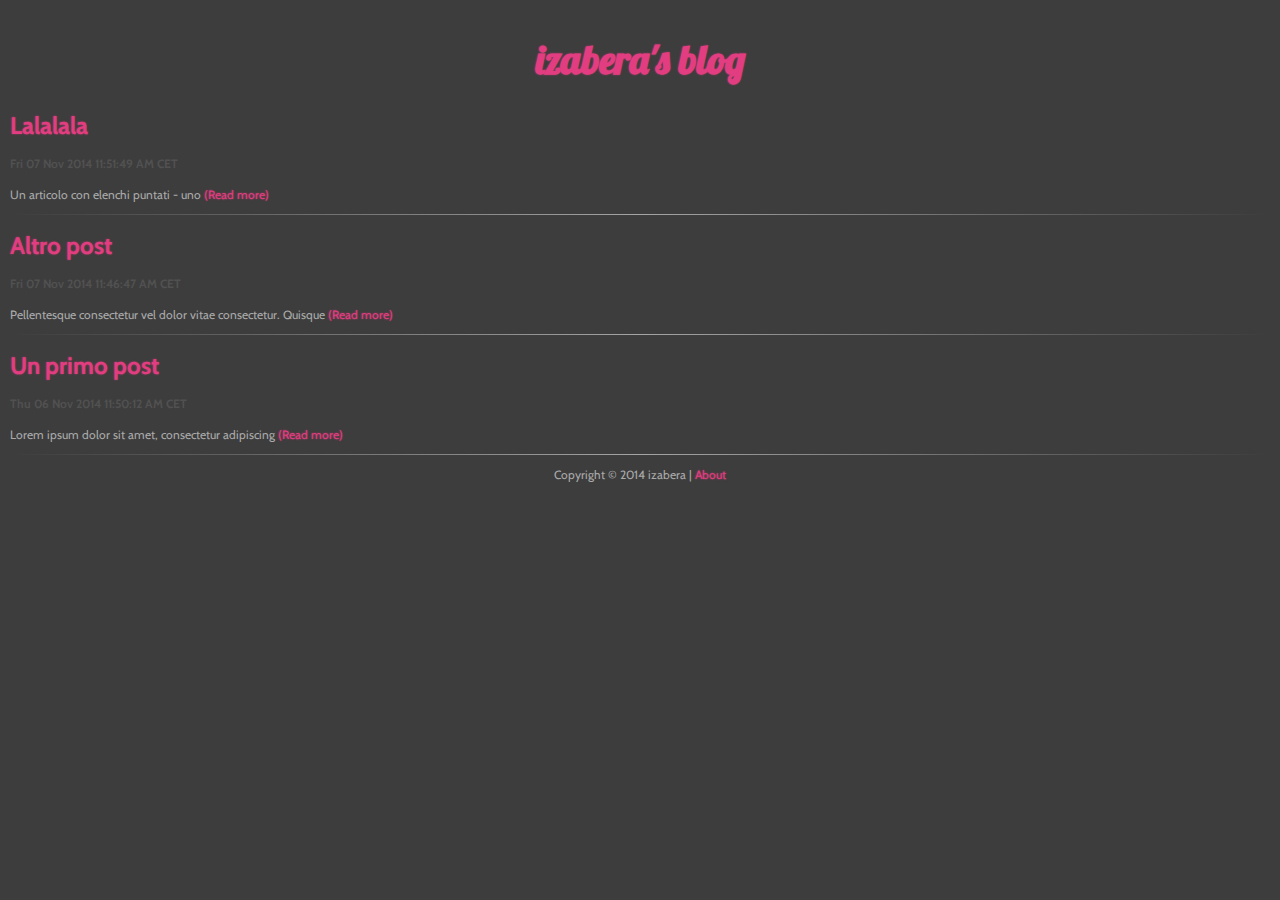
<file: index.html>
<!DOCTYPE HTML PUBLIC "-//W3C//DTD HTML 4.01//EN" "http://www.w3.org/TR/html4/strict.dtd">
<html lang="en">
  <head>
    <meta http-equiv="Content-Type" content="text/html; charset=utf-8">
  <title>izabera's blog - index</title>
  <link rel="stylesheet" type="text/css" href="/css/style.css">
  <link rel="stylesheet" type="text/css" href="http://fonts.googleapis.com/css?family=Lobster">
  <link rel="stylesheet" type="text/css" href="http://fonts.googleapis.com/css?family=Cabin">
</head>
<body>
  <h1 id="title"><a href="/">izabera's blog</a></h1>
<h1><a href='html/lalalala.html'>Lalalala
</a></h1>
<h4 id="timestamp">Fri 07 Nov 2014 11:51:49 AM CET</h4>

<p>
Un
articolo
con
elenchi
puntati
-
uno
<a href='html/lalalala.html'>(Read more)</a></p><hr><h1><a href='html/altro-post.html'>Altro post
</a></h1>
<h4 id="timestamp">Fri 07 Nov 2014 11:46:47 AM CET</h4>

<p>
Pellentesque
consectetur
vel
dolor
vitae
consectetur.
Quisque
<a href='html/altro-post.html'>(Read more)</a></p><hr><h1><a href='html/un-primo-post.html'>Un primo post
</a></h1>
<h4 id="timestamp">Thu 06 Nov 2014 11:50:12 AM CET</h4>

<p>
Lorem
ipsum
dolor
sit
amet,
consectetur
adipiscing
<a href='html/un-primo-post.html'>(Read more)</a></p><hr><p id="footer">Copyright © 2014 izabera | <a href="/html/about.html">About</a></p></body></html>
</file>
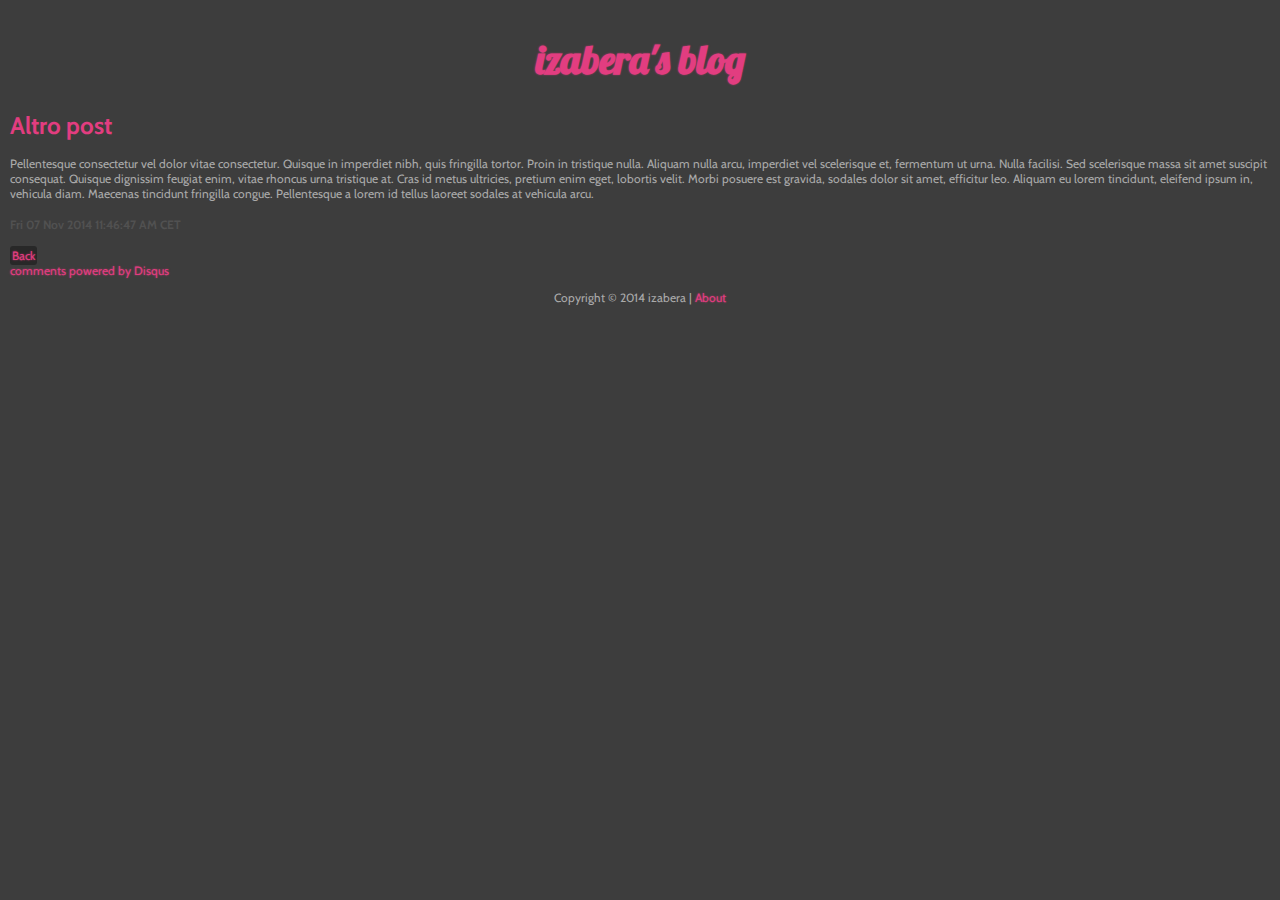
<file: html/altro-post.html>
<!DOCTYPE HTML PUBLIC "-//W3C//DTD HTML 4.01//EN" "http://www.w3.org/TR/html4/strict.dtd">
<html lang="en">
  <head>
    <meta http-equiv="Content-Type" content="text/html; charset=utf-8">
  <title>izabera's blog - Altro post</title>
  <link rel="stylesheet" type="text/css" href="/css/style.css">
  <link rel="stylesheet" type="text/css" href="http://fonts.googleapis.com/css?family=Lobster">
  <link rel="stylesheet" type="text/css" href="http://fonts.googleapis.com/css?family=Cabin">
</head>
<body>
  <h1 id="title"><a href="/">izabera's blog</a></h1>
<h1>Altro post</h1>
<p>Pellentesque consectetur vel dolor vitae consectetur. Quisque in imperdiet nibh, quis fringilla tortor. Proin in tristique nulla. Aliquam nulla arcu, imperdiet vel scelerisque et, fermentum ut urna. Nulla facilisi. Sed scelerisque massa sit amet suscipit consequat. Quisque dignissim feugiat enim, vitae rhoncus urna tristique at. Cras id metus ultricies, pretium enim eget, lobortis velit. Morbi posuere est gravida, sodales dolor sit amet, efficitur leo. Aliquam eu lorem tincidunt, eleifend ipsum in, vehicula diam. Maecenas tincidunt fringilla congue. Pellentesque a lorem id tellus laoreet sodales at vehicula arcu.</p><h4 id="timestamp">Fri 07 Nov 2014 11:46:47 AM CET</h4>

<a href='/' id='back'>Back</a>
<div class='container' id='disqus_thread'></div>
<script type='text/javascript'>
  var disqus_shortname = 'izablog';
  (function() {
    var dsq = document.createElement('script'); dsq.type = 'text/javascript'; dsq.async = true;
    dsq.src = '//' + disqus_shortname + '.disqus.com/embed.js';
    (document.getElementsByTagName('head')[0] || document.getElementsByTagName('body')[0]).appendChild(dsq);
  })();
</script>
<noscript>Please enable JavaScript to view the <a href=http://disqus.com/?ref_noscript>comments powered by Disqus.</a></noscript>
<a href='http://disqus.com' class='dsq-brlink'>comments powered by <span class='logo-disqus'>Disqus</span></a>
<p id="footer">Copyright © 2014 izabera | <a href="/html/about.html">About</a></p></body></html>
</file>
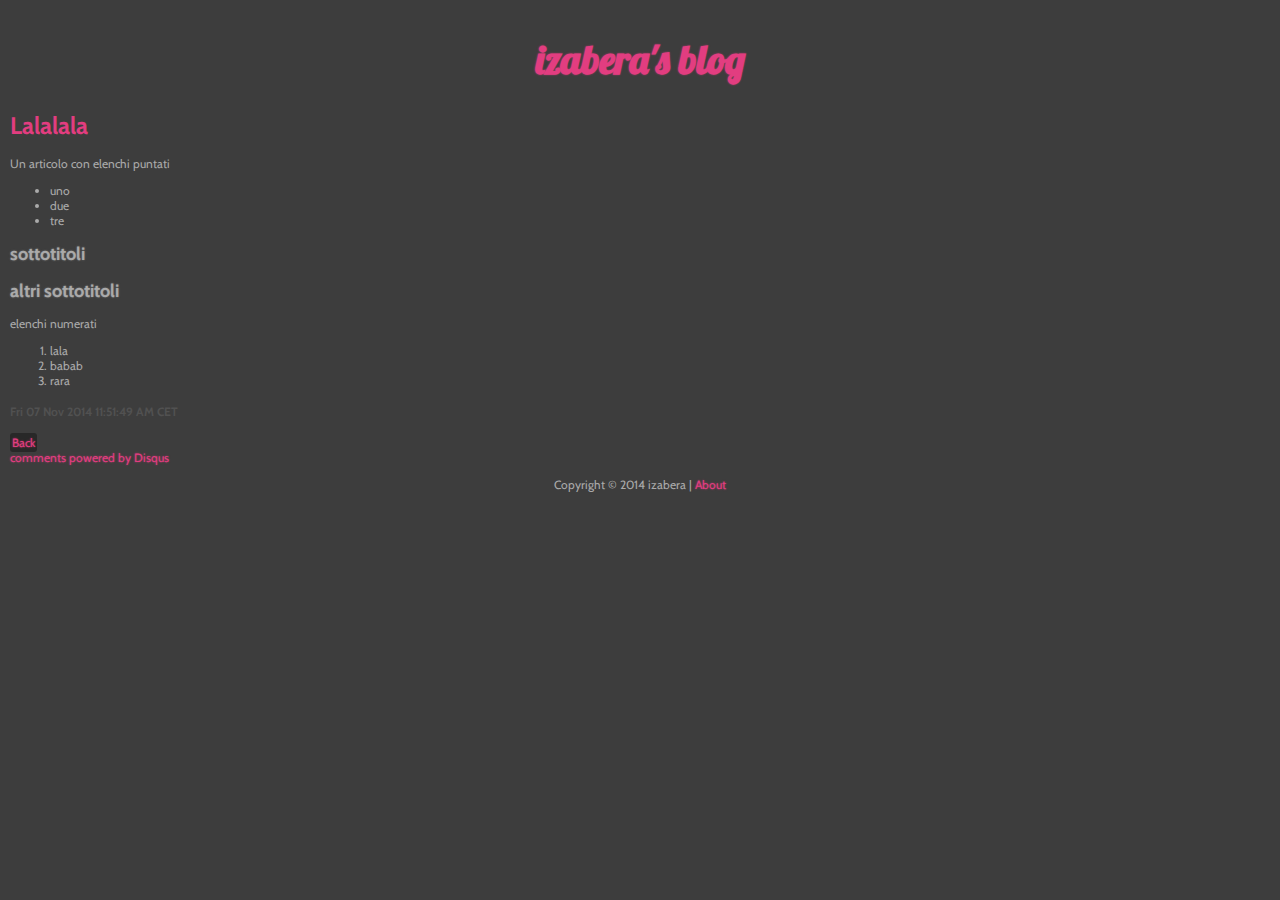
<file: html/lalalala.html>
<!DOCTYPE HTML PUBLIC "-//W3C//DTD HTML 4.01//EN" "http://www.w3.org/TR/html4/strict.dtd">
<html lang="en">
  <head>
    <meta http-equiv="Content-Type" content="text/html; charset=utf-8">
  <title>izabera's blog - Lalalala</title>
  <link rel="stylesheet" type="text/css" href="/css/style.css">
  <link rel="stylesheet" type="text/css" href="http://fonts.googleapis.com/css?family=Lobster">
  <link rel="stylesheet" type="text/css" href="http://fonts.googleapis.com/css?family=Cabin">
</head>
<body>
  <h1 id="title"><a href="/">izabera's blog</a></h1>
<h1>Lalalala</h1>
<p>Un articolo con elenchi puntati</p>
<ul>
<li>uno</li>
<li>due</li>
<li>tre</li>
</ul>
<h2>sottotitoli</h2>
<h2>altri sottotitoli</h2>
<p>elenchi numerati</p>
<ol>
<li>lala</li>
<li>babab</li>
<li>rara</li>
</ol><h4 id="timestamp">Fri 07 Nov 2014 11:51:49 AM CET</h4>

<a href='/' id='back'>Back</a>
<div class='container' id='disqus_thread'></div>
<script type='text/javascript'>
  var disqus_shortname = 'izablog';
  (function() {
    var dsq = document.createElement('script'); dsq.type = 'text/javascript'; dsq.async = true;
    dsq.src = '//' + disqus_shortname + '.disqus.com/embed.js';
    (document.getElementsByTagName('head')[0] || document.getElementsByTagName('body')[0]).appendChild(dsq);
  })();
</script>
<noscript>Please enable JavaScript to view the <a href=http://disqus.com/?ref_noscript>comments powered by Disqus.</a></noscript>
<a href='http://disqus.com' class='dsq-brlink'>comments powered by <span class='logo-disqus'>Disqus</span></a>
<p id="footer">Copyright © 2014 izabera | <a href="/html/about.html">About</a></p></body></html>
</file>
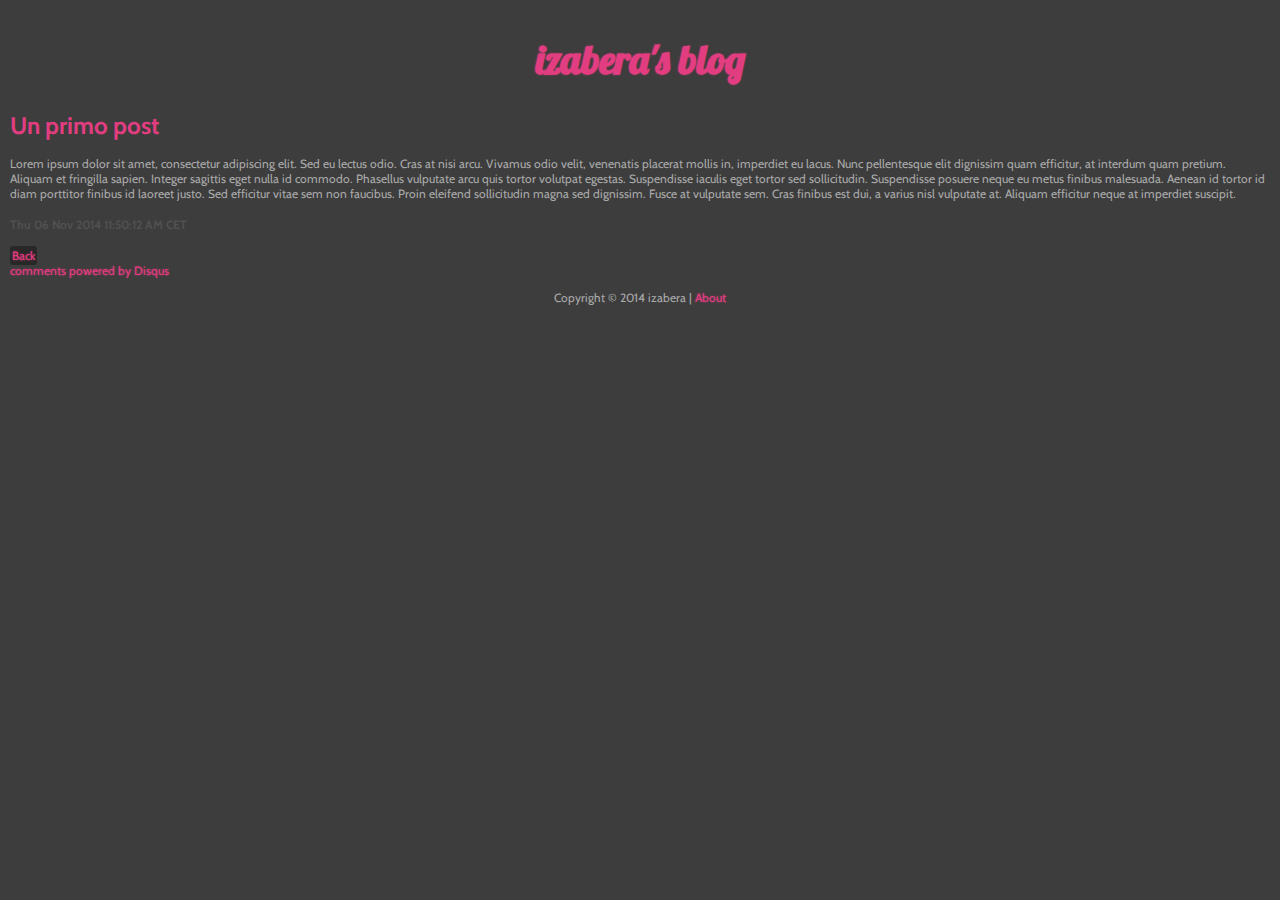
<file: html/un-primo-post.html>
<!DOCTYPE HTML PUBLIC "-//W3C//DTD HTML 4.01//EN" "http://www.w3.org/TR/html4/strict.dtd">
<html lang="en">
  <head>
    <meta http-equiv="Content-Type" content="text/html; charset=utf-8">
  <title>izabera's blog - Un primo post</title>
  <link rel="stylesheet" type="text/css" href="/css/style.css">
  <link rel="stylesheet" type="text/css" href="http://fonts.googleapis.com/css?family=Lobster">
  <link rel="stylesheet" type="text/css" href="http://fonts.googleapis.com/css?family=Cabin">
</head>
<body>
  <h1 id="title"><a href="/">izabera's blog</a></h1>
<h1>Un primo post</h1>
<p>Lorem ipsum dolor sit amet, consectetur adipiscing elit. Sed eu lectus odio. Cras at nisi arcu. Vivamus odio velit, venenatis placerat mollis in, imperdiet eu lacus. Nunc pellentesque elit dignissim quam efficitur, at interdum quam pretium. Aliquam et fringilla sapien. Integer sagittis eget nulla id commodo. Phasellus vulputate arcu quis tortor volutpat egestas. Suspendisse iaculis eget tortor sed sollicitudin. Suspendisse posuere neque eu metus finibus malesuada. Aenean id tortor id diam porttitor finibus id laoreet justo. Sed efficitur vitae sem non faucibus. Proin eleifend sollicitudin magna sed dignissim. Fusce at vulputate sem. Cras finibus est dui, a varius nisl vulputate at. Aliquam efficitur neque at imperdiet suscipit.</p><h4 id="timestamp">Thu 06 Nov 2014 11:50:12 AM CET</h4>

<a href='/' id='back'>Back</a>
<div class='container' id='disqus_thread'></div>
<script type='text/javascript'>
  var disqus_shortname = 'izablog';
  (function() {
    var dsq = document.createElement('script'); dsq.type = 'text/javascript'; dsq.async = true;
    dsq.src = '//' + disqus_shortname + '.disqus.com/embed.js';
    (document.getElementsByTagName('head')[0] || document.getElementsByTagName('body')[0]).appendChild(dsq);
  })();
</script>
<noscript>Please enable JavaScript to view the <a href=http://disqus.com/?ref_noscript>comments powered by Disqus.</a></noscript>
<a href='http://disqus.com' class='dsq-brlink'>comments powered by <span class='logo-disqus'>Disqus</span></a>
<p id="footer">Copyright © 2014 izabera | <a href="/html/about.html">About</a></p></body></html>
</file>
<file: css/style.css>
body {
  background-color: rgb(61, 61, 61);
  color: rgb(170, 170, 170);
  font-family: sans-serif;
  font-size: 12px;
  margin: 0px auto;
  border: 0px;
  padding: 7px;
  min-width: 780px;
  max-width: 1260px;
  font-family: 'Cabin', Helvetica, Arial, sans-serif;
}


a {
  color: rgb(226, 61, 128);
  /*color: inherit;*/
  -webkit-transition: color 500ms ease;
  -moz-transition: color 500ms ease;
  -o-transition: color 500ms ease;
  transition: color 500ms ease;
  text-decoration: none;
  text-shadow: 0px 0px 2px rgba(226, 61, 128, 0.7);
}


h2, h3, h4, h5, h6 {
  text-shadow: 0px 0px 2px rgba(150, 150, 150, 0.7);
}


h1 {
  color: rgb(226, 61, 128);
}


a:hover {
  color: rgb(290, 190, 240);
}


#timestamp {
  text-shadow: none;
  color: rgb(81, 81, 81);
}


#back {
  /*color: rgb(181, 181, 181);*/
  background-color: rgb(40, 40, 40);
  padding: 2px;
  -webkit-border-radius: 2px;
  -moz-border-radius: 3px;
  border-radius: 3px;
}


code {
  font-family: Consolas, "Bitstream Vera Sans Mono", "Andale Mono", Monaco, "DejaVu Sans Mono", "Lucida Console", monospace;
  color: rgb(210, 210, 210);
  background-color: rgb(30, 30, 30);
  padding: 2px;
  -webkit-border-radius: 2px;
  -moz-border-radius: 3px;
  border-radius: 3px;
}

hr {
  border: 0;
  height: 1px;
  background-image: -webkit-linear-gradient(left, rgba(200,200,200,0), rgba(200,200,200,0.75), rgba(200,200,200,0)); 
  background-image:    -moz-linear-gradient(left, rgba(200,200,200,0), rgba(200,200,200,0.75), rgba(200,200,200,0)); 
  background-image:     -ms-linear-gradient(left, rgba(200,200,200,0), rgba(200,200,200,0.75), rgba(200,200,200,0)); 
  background-image:      -o-linear-gradient(left, rgba(200,200,200,0), rgba(200,200,200,0.75), rgba(200,200,200,0)); 
}


#title {
  text-align: center;
  font-family: 'Lobster', Georgia, Times, serif;
  text-shadow: 0px 0px 5px rgba(226, 61, 128, 0.7);
  font-size: 40px;
  color: rgb(226, 61, 128);
}


#footer {
  text-align: center;
}
</file>
